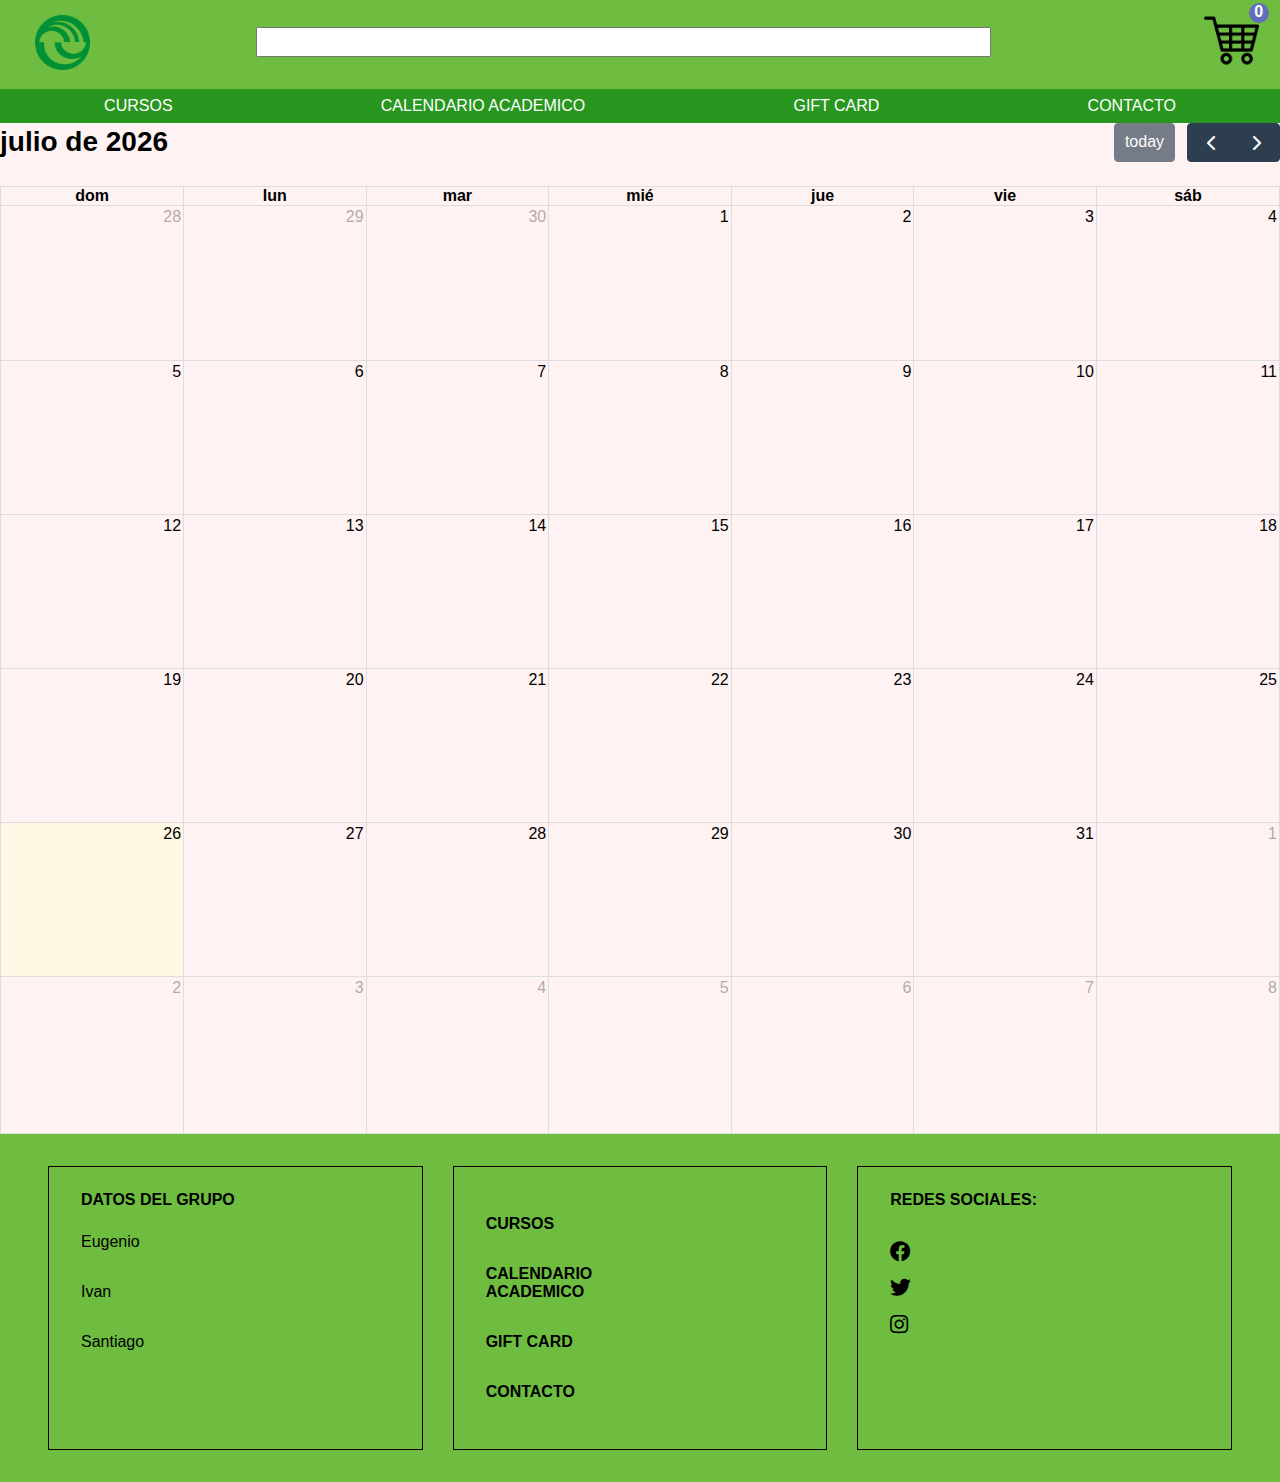
<file: calendario.html>
<!DOCTYPE html>
<html lang="es">
<head>
    <meta charset="UTF-8">
    <meta http-equiv="X-UA-Compatible" content="IE=edge">
    <meta name="viewport" content="width=device-width, initial-scale=1.0">
    <script src="js/jquery-3.5.1.min.js"></script>
    <script src="js/menuResponsive.js"></script>
    <link href='fullcalendar/core/main.css' rel='stylesheet' />
    <link href='fullcalendar/daygrid/main.css' rel='stylesheet' />
    <script src='fullcalendar/core/main.js'></script>
    <script src='fullcalendar/daygrid/main.js'></script>
    <script src="js/calendario.js"></script>
    <link rel="stylesheet" href="css/estilos.css">
    <link rel="stylesheet" href="https://cdnjs.cloudflare.com/ajax/libs/font-awesome/5.15.3/css/all.min.css">
    <link rel="stylesheet" href="css/slick-theme.css">
    <link rel="stylesheet" href="css/slick.css">
    <script src="js/contador_carrito.js"></script>
    <title>Calendario</title>
</head>
<body>
    <header>
        <div class="header">
            <a href="index.html"><img src="img/logo2.png" alt="logo"id="logo"></a>
            <div class="barra_busqueda">
                <form action="#" method="post" target="_self" id="listam">
                    <datalist id="lista_info_header">
                    <option value="Curso">
                    <option value="Calendario Académico">
                    <option value="Gift Card">
                    <option value="Inscripcion a curso">
                    <option value="Contacto">
                    </datalist>
                    <input type="text" list="lista_info_header" >
                    
                </form> 
            </div>
            <a><img src="img/carrito2.png" alt="carrito" id="carrito_header"></a>
            <span id="cantidadCarrito">0</span>
        </div>
    </header>
    <a class="desplegable">MENU</a>
    <nav class="nav_paginas">
        <ul>
            <li>
                <a href="curso.html">CURSOS</a> 
            </li>
            <li>
                <a href="calendario.html">CALENDARIO ACADEMICO</a> 
            </li>
            <li> 
                <a href="giftcard.html">GIFT CARD</a> 
            </li>
            <li>
                <a href="contacto.html">CONTACTO</a> 
            </li>

        </ul>
    </nav>

    <main>
        <section class="section_calendario">
            <article id="calendario"></article>
        </section>
    </main>
    
    <footer>
        <div class="datos_grupo cajas_footer">
            <h5>DATOS DEL GRUPO</h5>
            <p class="integrantes">Eugenio</p>
            <p class="integrantes">Ivan</p>
            <p class="integrantes">Santiago</p>
        </div>

        <div class="menu_footer cajas_footer">
            <nav class="nav_footer">
                <ul>
                    <li>
                        <a href="curso.html">CURSOS</a> 
                    </li>
                    <li>
                        <a href="#">CALENDARIO ACADEMICO</a> 
                    </li>
                    <li>
                        <a href="giftcard.html">GIFT CARD</a> 
                    </li>
                    <li>
                        <a href="contacto.html">CONTACTO</a> 
                    </li>
                </ul>
            </nav>
        </div>

        <div class="redes_footer cajas_footer">
            <h5>REDES SOCIALES: </h5>
            <div class="iconos_redes">
                <a href="https://www.facebook.com/"><i class="fab fa-facebook"></i></a>
                <a href="https://www.twitter.com/"><i class="fab fa-twitter"></i></a>
                <a href="https://www.instagram.com/"><i class="fab fa-instagram"></i></a>
            </div>
        </div>
    </footer> 
</body>
</html>
</file>
<file: fullcalendar/core/main.css>
@charset "UTF-8";
.fc {
  direction: ltr;
  text-align: left;
}

.fc-rtl {
  text-align: right;
}

body .fc {
  /* extra precedence to overcome jqui */
  font-size: 1em;
}

/* Colors
--------------------------------------------------------------------------------------------------*/
.fc-highlight {
  /* when user is selecting cells */
  background: #bce8f1;
  opacity: 0.3;
}

.fc-bgevent {
  /* default look for background events */
  background: #8fdf82;
  opacity: 0.3;
}

.fc-nonbusiness {
  /* default look for non-business-hours areas */
  /* will inherit .fc-bgevent's styles */
  background: #d7d7d7;
}

/* Popover
--------------------------------------------------------------------------------------------------*/
.fc-popover {
  position: absolute;
  box-shadow: 0 2px 6px rgba(0, 0, 0, 0.15);
}

.fc-popover .fc-header {
  /* TODO: be more consistent with fc-head/fc-body */
  display: flex;
  flex-direction: row;
  justify-content: space-between;
  align-items: center;
  padding: 2px 4px;
}

.fc-rtl .fc-popover .fc-header {
  flex-direction: row-reverse;
}

.fc-popover .fc-header .fc-title {
  margin: 0 2px;
}

.fc-popover .fc-header .fc-close {
  cursor: pointer;
  opacity: 0.65;
  font-size: 1.1em;
}

/* Misc Reusable Components
--------------------------------------------------------------------------------------------------*/
.fc-divider {
  border-style: solid;
  border-width: 1px;
}

hr.fc-divider {
  height: 0;
  margin: 0;
  padding: 0 0 2px;
  /* height is unreliable across browsers, so use padding */
  border-width: 1px 0;
}

.fc-bg,
.fc-bgevent-skeleton,
.fc-highlight-skeleton,
.fc-mirror-skeleton {
  /* these element should always cling to top-left/right corners */
  position: absolute;
  top: 0;
  left: 0;
  right: 0;
}

.fc-bg {
  bottom: 0;
  /* strech bg to bottom edge */
}

.fc-bg table {
  height: 100%;
  /* strech bg to bottom edge */
}

/* Tables
--------------------------------------------------------------------------------------------------*/
.fc table {
  width: 100%;
  box-sizing: border-box;
  /* fix scrollbar issue in firefox */
  table-layout: fixed;
  border-collapse: collapse;
  border-spacing: 0;
  font-size: 1em;
  /* normalize cross-browser */
}

.fc th {
  text-align: center;
}

.fc th,
.fc td {
  border-style: solid;
  border-width: 1px;
  padding: 0;
  vertical-align: top;
}

.fc td.fc-today {
  border-style: double;
  /* overcome neighboring borders */
}

/* Internal Nav Links
--------------------------------------------------------------------------------------------------*/
a[data-goto] {
  cursor: pointer;
}

a[data-goto]:hover {
  text-decoration: underline;
}

/* Fake Table Rows
--------------------------------------------------------------------------------------------------*/
.fc .fc-row {
  /* extra precedence to overcome themes forcing a 1px border */
  /* no visible border by default. but make available if need be (scrollbar width compensation) */
  border-style: solid;
  border-width: 0;
}

.fc-row table {
  /* don't put left/right border on anything within a fake row.
     the outer tbody will worry about this */
  border-left: 0 hidden transparent;
  border-right: 0 hidden transparent;
  /* no bottom borders on rows */
  border-bottom: 0 hidden transparent;
}

.fc-row:first-child table {
  border-top: 0 hidden transparent;
  /* no top border on first row */
}

/* Day Row (used within the header and the DayGrid)
--------------------------------------------------------------------------------------------------*/
.fc-row {
  position: relative;
}

.fc-row .fc-bg {
  z-index: 1;
}

/* highlighting cells & background event skeleton */
.fc-row .fc-bgevent-skeleton,
.fc-row .fc-highlight-skeleton {
  bottom: 0;
  /* stretch skeleton to bottom of row */
}

.fc-row .fc-bgevent-skeleton table,
.fc-row .fc-highlight-skeleton table {
  height: 100%;
  /* stretch skeleton to bottom of row */
}

.fc-row .fc-highlight-skeleton td,
.fc-row .fc-bgevent-skeleton td {
  border-color: transparent;
}

.fc-row .fc-bgevent-skeleton {
  z-index: 2;
}

.fc-row .fc-highlight-skeleton {
  z-index: 3;
}

/*
row content (which contains day/week numbers and events) as well as "mirror" (which contains
temporary rendered events).
*/
.fc-row .fc-content-skeleton {
  position: relative;
  z-index: 4;
  padding-bottom: 2px;
  /* matches the space above the events */
}

.fc-row .fc-mirror-skeleton {
  z-index: 5;
}

.fc .fc-row .fc-content-skeleton table,
.fc .fc-row .fc-content-skeleton td,
.fc .fc-row .fc-mirror-skeleton td {
  /* see-through to the background below */
  /* extra precedence to prevent theme-provided backgrounds */
  background: none;
  /* in case <td>s are globally styled */
  border-color: transparent;
}

.fc-row .fc-content-skeleton td,
.fc-row .fc-mirror-skeleton td {
  /* don't put a border between events and/or the day number */
  border-bottom: 0;
}

.fc-row .fc-content-skeleton tbody td,
.fc-row .fc-mirror-skeleton tbody td {
  /* don't put a border between event cells */
  border-top: 0;
}

/* Scrolling Container
--------------------------------------------------------------------------------------------------*/
.fc-scroller {
  -webkit-overflow-scrolling: touch;
}

/* TODO: move to timegrid/daygrid */
.fc-scroller > .fc-day-grid,
.fc-scroller > .fc-time-grid {
  position: relative;
  /* re-scope all positions */
  width: 100%;
  /* hack to force re-sizing this inner element when scrollbars appear/disappear */
}

/* Global Event Styles
--------------------------------------------------------------------------------------------------*/
.fc-event {
  position: relative;
  /* for resize handle and other inner positioning */
  display: block;
  /* make the <a> tag block */
  font-size: 0.85em;
  line-height: 1.4;
  border-radius: 3px;
  border: 1px solid #3788d8;
}

.fc-event,
.fc-event-dot {
  background-color: #3788d8;
  /* default BACKGROUND color */
}

.fc-event,
.fc-event:hover {
  color: #fff;
  /* default TEXT color */
  text-decoration: none;
  /* if <a> has an href */
}

.fc-event[href],
.fc-event.fc-draggable {
  cursor: pointer;
  /* give events with links and draggable events a hand mouse pointer */
}

.fc-not-allowed,
.fc-not-allowed .fc-event {
  /* to override an event's custom cursor */
  cursor: not-allowed;
}

.fc-event .fc-content {
  position: relative;
  z-index: 2;
}

/* resizer (cursor AND touch devices) */
.fc-event .fc-resizer {
  position: absolute;
  z-index: 4;
}

/* resizer (touch devices) */
.fc-event .fc-resizer {
  display: none;
}

.fc-event.fc-allow-mouse-resize .fc-resizer,
.fc-event.fc-selected .fc-resizer {
  /* only show when hovering or selected (with touch) */
  display: block;
}

/* hit area */
.fc-event.fc-selected .fc-resizer:before {
  /* 40x40 touch area */
  content: "";
  position: absolute;
  z-index: 9999;
  /* user of this util can scope within a lower z-index */
  top: 50%;
  left: 50%;
  width: 40px;
  height: 40px;
  margin-left: -20px;
  margin-top: -20px;
}

/* Event Selection (only for touch devices)
--------------------------------------------------------------------------------------------------*/
.fc-event.fc-selected {
  z-index: 9999 !important;
  /* overcomes inline z-index */
  box-shadow: 0 2px 5px rgba(0, 0, 0, 0.2);
}

.fc-event.fc-selected:after {
  content: "";
  position: absolute;
  z-index: 1;
  /* same z-index as fc-bg, behind text */
  /* overcome the borders */
  top: -1px;
  right: -1px;
  bottom: -1px;
  left: -1px;
  /* darkening effect */
  background: #000;
  opacity: 0.25;
}

/* Event Dragging
--------------------------------------------------------------------------------------------------*/
.fc-event.fc-dragging.fc-selected {
  box-shadow: 0 2px 7px rgba(0, 0, 0, 0.3);
}

.fc-event.fc-dragging:not(.fc-selected) {
  opacity: 0.75;
}

/* Horizontal Events
--------------------------------------------------------------------------------------------------*/
/* bigger touch area when selected */
.fc-h-event.fc-selected:before {
  content: "";
  position: absolute;
  z-index: 3;
  /* below resizers */
  top: -10px;
  bottom: -10px;
  left: 0;
  right: 0;
}

/* events that are continuing to/from another week. kill rounded corners and butt up against edge */
.fc-ltr .fc-h-event.fc-not-start,
.fc-rtl .fc-h-event.fc-not-end {
  margin-left: 0;
  border-left-width: 0;
  padding-left: 1px;
  /* replace the border with padding */
  border-top-left-radius: 0;
  border-bottom-left-radius: 0;
}

.fc-ltr .fc-h-event.fc-not-end,
.fc-rtl .fc-h-event.fc-not-start {
  margin-right: 0;
  border-right-width: 0;
  padding-right: 1px;
  /* replace the border with padding */
  border-top-right-radius: 0;
  border-bottom-right-radius: 0;
}

/* resizer (cursor AND touch devices) */
/* left resizer  */
.fc-ltr .fc-h-event .fc-start-resizer,
.fc-rtl .fc-h-event .fc-end-resizer {
  cursor: w-resize;
  left: -1px;
  /* overcome border */
}

/* right resizer */
.fc-ltr .fc-h-event .fc-end-resizer,
.fc-rtl .fc-h-event .fc-start-resizer {
  cursor: e-resize;
  right: -1px;
  /* overcome border */
}

/* resizer (mouse devices) */
.fc-h-event.fc-allow-mouse-resize .fc-resizer {
  width: 7px;
  top: -1px;
  /* overcome top border */
  bottom: -1px;
  /* overcome bottom border */
}

/* resizer (touch devices) */
.fc-h-event.fc-selected .fc-resizer {
  /* 8x8 little dot */
  border-radius: 4px;
  border-width: 1px;
  width: 6px;
  height: 6px;
  border-style: solid;
  border-color: inherit;
  background: #fff;
  /* vertically center */
  top: 50%;
  margin-top: -4px;
}

/* left resizer  */
.fc-ltr .fc-h-event.fc-selected .fc-start-resizer,
.fc-rtl .fc-h-event.fc-selected .fc-end-resizer {
  margin-left: -4px;
  /* centers the 8x8 dot on the left edge */
}

/* right resizer */
.fc-ltr .fc-h-event.fc-selected .fc-end-resizer,
.fc-rtl .fc-h-event.fc-selected .fc-start-resizer {
  margin-right: -4px;
  /* centers the 8x8 dot on the right edge */
}

/* DayGrid events
----------------------------------------------------------------------------------------------------
We use the full "fc-day-grid-event" class instead of using descendants because the event won't
be a descendant of the grid when it is being dragged.
*/
.fc-day-grid-event {
  margin: 1px 2px 0;
  /* spacing between events and edges */
  padding: 0 1px;
}

tr:first-child > td > .fc-day-grid-event {
  margin-top: 2px;
  /* a little bit more space before the first event */
}

.fc-mirror-skeleton tr:first-child > td > .fc-day-grid-event {
  margin-top: 0;
  /* except for mirror skeleton */
}

.fc-day-grid-event .fc-content {
  /* force events to be one-line tall */
  white-space: nowrap;
  overflow: hidden;
}

.fc-day-grid-event .fc-time {
  font-weight: bold;
}

/* resizer (cursor devices) */
/* left resizer  */
.fc-ltr .fc-day-grid-event.fc-allow-mouse-resize .fc-start-resizer,
.fc-rtl .fc-day-grid-event.fc-allow-mouse-resize .fc-end-resizer {
  margin-left: -2px;
  /* to the day cell's edge */
}

/* right resizer */
.fc-ltr .fc-day-grid-event.fc-allow-mouse-resize .fc-end-resizer,
.fc-rtl .fc-day-grid-event.fc-allow-mouse-resize .fc-start-resizer {
  margin-right: -2px;
  /* to the day cell's edge */
}

/* Event Limiting
--------------------------------------------------------------------------------------------------*/
/* "more" link that represents hidden events */
a.fc-more {
  margin: 1px 3px;
  font-size: 0.85em;
  cursor: pointer;
  text-decoration: none;
}

a.fc-more:hover {
  text-decoration: underline;
}

.fc-limited {
  /* rows and cells that are hidden because of a "more" link */
  display: none;
}

/* popover that appears when "more" link is clicked */
.fc-day-grid .fc-row {
  z-index: 1;
  /* make the "more" popover one higher than this */
}

.fc-more-popover {
  z-index: 2;
  width: 220px;
}

.fc-more-popover .fc-event-container {
  padding: 10px;
}

/* Now Indicator
--------------------------------------------------------------------------------------------------*/
.fc-now-indicator {
  position: absolute;
  border: 0 solid red;
}

/* Utilities
--------------------------------------------------------------------------------------------------*/
.fc-unselectable {
  -webkit-user-select: none;
  -khtml-user-select: none;
  -moz-user-select: none;
  -ms-user-select: none;
  user-select: none;
  -webkit-touch-callout: none;
  -webkit-tap-highlight-color: rgba(0, 0, 0, 0);
}

/*
TODO: more distinction between this file and common.css
*/
/* Colors
--------------------------------------------------------------------------------------------------*/
.fc-unthemed th,
.fc-unthemed td,
.fc-unthemed thead,
.fc-unthemed tbody,
.fc-unthemed .fc-divider,
.fc-unthemed .fc-row,
.fc-unthemed .fc-content,
.fc-unthemed .fc-popover,
.fc-unthemed .fc-list-view,
.fc-unthemed .fc-list-heading td {
  border-color: #ddd;
}

.fc-unthemed .fc-popover {
  background-color: #fff;
}

.fc-unthemed .fc-divider,
.fc-unthemed .fc-popover .fc-header,
.fc-unthemed .fc-list-heading td {
  background: #eee;
}

.fc-unthemed td.fc-today {
  background: #fcf8e3;
}

.fc-unthemed .fc-disabled-day {
  background: #d7d7d7;
  opacity: 0.3;
}

/* Icons
--------------------------------------------------------------------------------------------------
from https://feathericons.com/ and built with IcoMoon
*/
@font-face {
  font-family: "fcicons";
  src: url("[data-uri]") format("truetype");
  font-weight: normal;
  font-style: normal;
}
.fc-icon {
  /* use !important to prevent issues with browser extensions that change fonts */
  font-family: "fcicons" !important;
  speak: none;
  font-style: normal;
  font-weight: normal;
  font-variant: normal;
  text-transform: none;
  line-height: 1;
  /* Better Font Rendering =========== */
  -webkit-font-smoothing: antialiased;
  -moz-osx-font-smoothing: grayscale;
}

.fc-icon-chevron-left:before {
  content: "";
}

.fc-icon-chevron-right:before {
  content: "";
}

.fc-icon-chevrons-left:before {
  content: "";
}

.fc-icon-chevrons-right:before {
  content: "";
}

.fc-icon-minus-square:before {
  content: "";
}

.fc-icon-plus-square:before {
  content: "";
}

.fc-icon-x:before {
  content: "";
}

.fc-icon {
  display: inline-block;
  width: 1em;
  height: 1em;
  text-align: center;
}

/* Buttons
--------------------------------------------------------------------------------------------------
Lots taken from Flatly (MIT): https://bootswatch.com/4/flatly/bootstrap.css
*/
/* reset */
.fc-button {
  border-radius: 0;
  overflow: visible;
  text-transform: none;
  margin: 0;
  font-family: inherit;
  font-size: inherit;
  line-height: inherit;
}

.fc-button:focus {
  outline: 1px dotted;
  outline: 5px auto -webkit-focus-ring-color;
}

.fc-button {
  -webkit-appearance: button;
}

.fc-button:not(:disabled) {
  cursor: pointer;
}

.fc-button::-moz-focus-inner {
  padding: 0;
  border-style: none;
}

/* theme */
.fc-button {
  display: inline-block;
  font-weight: 400;
  color: #212529;
  text-align: center;
  vertical-align: middle;
  -webkit-user-select: none;
  -moz-user-select: none;
  -ms-user-select: none;
  user-select: none;
  background-color: transparent;
  border: 1px solid transparent;
  padding: 0.4em 0.65em;
  font-size: 1em;
  line-height: 1.5;
  border-radius: 0.25em;
}

.fc-button:hover {
  color: #212529;
  text-decoration: none;
}

.fc-button:focus {
  outline: 0;
  -webkit-box-shadow: 0 0 0 0.2rem rgba(44, 62, 80, 0.25);
  box-shadow: 0 0 0 0.2rem rgba(44, 62, 80, 0.25);
}

.fc-button:disabled {
  opacity: 0.65;
}

/* "primary" coloring */
.fc-button-primary {
  color: #fff;
  background-color: #2C3E50;
  border-color: #2C3E50;
}

.fc-button-primary:hover {
  color: #fff;
  background-color: #1e2b37;
  border-color: #1a252f;
}

.fc-button-primary:focus {
  -webkit-box-shadow: 0 0 0 0.2rem rgba(76, 91, 106, 0.5);
  box-shadow: 0 0 0 0.2rem rgba(76, 91, 106, 0.5);
}

.fc-button-primary:disabled {
  color: #fff;
  background-color: #2C3E50;
  border-color: #2C3E50;
}

.fc-button-primary:not(:disabled):active,
.fc-button-primary:not(:disabled).fc-button-active {
  color: #fff;
  background-color: #1a252f;
  border-color: #151e27;
}

.fc-button-primary:not(:disabled):active:focus,
.fc-button-primary:not(:disabled).fc-button-active:focus {
  -webkit-box-shadow: 0 0 0 0.2rem rgba(76, 91, 106, 0.5);
  box-shadow: 0 0 0 0.2rem rgba(76, 91, 106, 0.5);
}

/* icons within buttons */
.fc-button .fc-icon {
  vertical-align: middle;
  font-size: 1.5em;
}

/* Buttons Groups
--------------------------------------------------------------------------------------------------*/
.fc-button-group {
  position: relative;
  display: -webkit-inline-box;
  display: -ms-inline-flexbox;
  display: inline-flex;
  vertical-align: middle;
}

.fc-button-group > .fc-button {
  position: relative;
  -webkit-box-flex: 1;
  -ms-flex: 1 1 auto;
  flex: 1 1 auto;
}

.fc-button-group > .fc-button:hover {
  z-index: 1;
}

.fc-button-group > .fc-button:focus,
.fc-button-group > .fc-button:active,
.fc-button-group > .fc-button.fc-button-active {
  z-index: 1;
}

.fc-button-group > .fc-button:not(:first-child) {
  margin-left: -1px;
}

.fc-button-group > .fc-button:not(:last-child) {
  border-top-right-radius: 0;
  border-bottom-right-radius: 0;
}

.fc-button-group > .fc-button:not(:first-child) {
  border-top-left-radius: 0;
  border-bottom-left-radius: 0;
}

/* Popover
--------------------------------------------------------------------------------------------------*/
.fc-unthemed .fc-popover {
  border-width: 1px;
  border-style: solid;
}

/* List View
--------------------------------------------------------------------------------------------------*/
.fc-unthemed .fc-list-item:hover td {
  background-color: #f5f5f5;
}

/* Toolbar
--------------------------------------------------------------------------------------------------*/
.fc-toolbar {
  display: flex;
  justify-content: space-between;
  align-items: center;
}

.fc-toolbar.fc-header-toolbar {
  margin-bottom: 1.5em;
}

.fc-toolbar.fc-footer-toolbar {
  margin-top: 1.5em;
}

/* inner content */
.fc-toolbar > * > :not(:first-child) {
  margin-left: 0.75em;
}

.fc-toolbar h2 {
  font-size: 1.75em;
  margin: 0;
}

/* View Structure
--------------------------------------------------------------------------------------------------*/
.fc-view-container {
  position: relative;
}

/* undo twitter bootstrap's box-sizing rules. normalizes positioning techniques */
/* don't do this for the toolbar because we'll want bootstrap to style those buttons as some pt */
.fc-view-container *,
.fc-view-container *:before,
.fc-view-container *:after {
  -webkit-box-sizing: content-box;
  -moz-box-sizing: content-box;
  box-sizing: content-box;
}

.fc-view,
.fc-view > table {
  /* so dragged elements can be above the view's main element */
  position: relative;
  z-index: 1;
}

@media print {
  .fc {
    max-width: 100% !important;
  }

  /* Global Event Restyling
  --------------------------------------------------------------------------------------------------*/
  .fc-event {
    background: #fff !important;
    color: #000 !important;
    page-break-inside: avoid;
  }

  .fc-event .fc-resizer {
    display: none;
  }

  /* Table & Day-Row Restyling
  --------------------------------------------------------------------------------------------------*/
  .fc th,
.fc td,
.fc hr,
.fc thead,
.fc tbody,
.fc-row {
    border-color: #ccc !important;
    background: #fff !important;
  }

  /* kill the overlaid, absolutely-positioned components */
  /* common... */
  .fc-bg,
.fc-bgevent-skeleton,
.fc-highlight-skeleton,
.fc-mirror-skeleton,
.fc-bgevent-container,
.fc-business-container,
.fc-highlight-container,
.fc-mirror-container {
    display: none;
  }

  /* don't force a min-height on rows (for DayGrid) */
  .fc tbody .fc-row {
    height: auto !important;
    /* undo height that JS set in distributeHeight */
    min-height: 0 !important;
    /* undo the min-height from each view's specific stylesheet */
  }

  .fc tbody .fc-row .fc-content-skeleton {
    position: static;
    /* undo .fc-rigid */
    padding-bottom: 0 !important;
    /* use a more border-friendly method for this... */
  }

  .fc tbody .fc-row .fc-content-skeleton tbody tr:last-child td {
    /* only works in newer browsers */
    padding-bottom: 1em;
    /* ...gives space within the skeleton. also ensures min height in a way */
  }

  .fc tbody .fc-row .fc-content-skeleton table {
    /* provides a min-height for the row, but only effective for IE, which exaggerates this value,
       making it look more like 3em. for other browers, it will already be this tall */
    height: 1em;
  }

  /* Undo month-view event limiting. Display all events and hide the "more" links
  --------------------------------------------------------------------------------------------------*/
  .fc-more-cell,
.fc-more {
    display: none !important;
  }

  .fc tr.fc-limited {
    display: table-row !important;
  }

  .fc td.fc-limited {
    display: table-cell !important;
  }

  .fc-popover {
    display: none;
    /* never display the "more.." popover in print mode */
  }

  /* TimeGrid Restyling
  --------------------------------------------------------------------------------------------------*/
  /* undo the min-height 100% trick used to fill the container's height */
  .fc-time-grid {
    min-height: 0 !important;
  }

  /* don't display the side axis at all ("all-day" and time cells) */
  .fc-timeGrid-view .fc-axis {
    display: none;
  }

  /* don't display the horizontal lines */
  .fc-slats,
.fc-time-grid hr {
    /* this hr is used when height is underused and needs to be filled */
    display: none !important;
    /* important overrides inline declaration */
  }

  /* let the container that holds the events be naturally positioned and create real height */
  .fc-time-grid .fc-content-skeleton {
    position: static;
  }

  /* in case there are no events, we still want some height */
  .fc-time-grid .fc-content-skeleton table {
    height: 4em;
  }

  /* kill the horizontal spacing made by the event container. event margins will be done below */
  .fc-time-grid .fc-event-container {
    margin: 0 !important;
  }

  /* TimeGrid *Event* Restyling
  --------------------------------------------------------------------------------------------------*/
  /* naturally position events, vertically stacking them */
  .fc-time-grid .fc-event {
    position: static !important;
    margin: 3px 2px !important;
  }

  /* for events that continue to a future day, give the bottom border back */
  .fc-time-grid .fc-event.fc-not-end {
    border-bottom-width: 1px !important;
  }

  /* indicate the event continues via "..." text */
  .fc-time-grid .fc-event.fc-not-end:after {
    content: "...";
  }

  /* for events that are continuations from previous days, give the top border back */
  .fc-time-grid .fc-event.fc-not-start {
    border-top-width: 1px !important;
  }

  /* indicate the event is a continuation via "..." text */
  .fc-time-grid .fc-event.fc-not-start:before {
    content: "...";
  }

  /* time */
  /* undo a previous declaration and let the time text span to a second line */
  .fc-time-grid .fc-event .fc-time {
    white-space: normal !important;
  }

  /* hide the the time that is normally displayed... */
  .fc-time-grid .fc-event .fc-time span {
    display: none;
  }

  /* ...replace it with a more verbose version (includes AM/PM) stored in an html attribute */
  .fc-time-grid .fc-event .fc-time:after {
    content: attr(data-full);
  }

  /* Vertical Scroller & Containers
  --------------------------------------------------------------------------------------------------*/
  /* kill the scrollbars and allow natural height */
  .fc-scroller,
.fc-day-grid-container,
.fc-time-grid-container {
    /* */
    overflow: visible !important;
    height: auto !important;
  }

  /* kill the horizontal border/padding used to compensate for scrollbars */
  .fc-row {
    border: 0 !important;
    margin: 0 !important;
  }

  /* Button Controls
  --------------------------------------------------------------------------------------------------*/
  .fc-button-group,
.fc button {
    display: none;
    /* don't display any button-related controls */
  }
}
</file>
<file: fullcalendar/daygrid/main.css>
/* DayGridView
--------------------------------------------------------------------------------------------------*/
/* day row structure */
.fc-dayGridWeek-view .fc-content-skeleton,
.fc-dayGridDay-view .fc-content-skeleton {
  /* there may be week numbers in these views, so no padding-top */
  padding-bottom: 1em;
  /* ensure a space at bottom of cell for user selecting/clicking */
}

.fc-dayGrid-view .fc-body .fc-row {
  min-height: 4em;
  /* ensure that all rows are at least this tall */
}

/* a "rigid" row will take up a constant amount of height because content-skeleton is absolute */
.fc-row.fc-rigid {
  overflow: hidden;
}

.fc-row.fc-rigid .fc-content-skeleton {
  position: absolute;
  top: 0;
  left: 0;
  right: 0;
}

/* week and day number styling */
.fc-day-top.fc-other-month {
  opacity: 0.3;
}

.fc-dayGrid-view .fc-week-number,
.fc-dayGrid-view .fc-day-number {
  padding: 2px;
}

.fc-dayGrid-view th.fc-week-number,
.fc-dayGrid-view th.fc-day-number {
  padding: 0 2px;
  /* column headers can't have as much v space */
}

.fc-ltr .fc-dayGrid-view .fc-day-top .fc-day-number {
  float: right;
}

.fc-rtl .fc-dayGrid-view .fc-day-top .fc-day-number {
  float: left;
}

.fc-ltr .fc-dayGrid-view .fc-day-top .fc-week-number {
  float: left;
  border-radius: 0 0 3px 0;
}

.fc-rtl .fc-dayGrid-view .fc-day-top .fc-week-number {
  float: right;
  border-radius: 0 0 0 3px;
}

.fc-dayGrid-view .fc-day-top .fc-week-number {
  min-width: 1.5em;
  text-align: center;
  background-color: #f2f2f2;
  color: #808080;
}

/* when week/day number have own column */
.fc-dayGrid-view td.fc-week-number {
  text-align: center;
}

.fc-dayGrid-view td.fc-week-number > * {
  /* work around the way we do column resizing and ensure a minimum width */
  display: inline-block;
  min-width: 1.25em;
}
</file>
<file: css/estilos.css>
*{
    margin: 0;
    padding: 0;
    box-sizing: border-box;
    font-family: Arial, Helvetica, sans-serif;

    
}
h1{
    font-size: 1.6em;
}
h2{
    font-size: 1.4em;
}
p{
    font-size: 1em;
}
a{
    font-size: 1;
}

/* Inicio de CSS HEADER */
@media screen and (min-width:53em){

    .carrousell{
        background-color: rgb(110, 189, 65);
    }
    .header{
        background-color: rgb(110, 189, 65);
        padding: 10px 30px;
        display: flex;
        justify-content:space-between;
        align-items:center;
        
    }
    .barra_busqueda{
        position: absolute;
        top: 3%;
        left: 20%;
        width: 41%
    }

    .barra_busqueda input{
        height: 30px;
        width: 140%;
    }

    #lupa_busc{
        width: 35px;
        height: 30px;
        text-align: center;
    }

    .lupa_puntero {
    position: absolute;
    top: 0%;
    left: 140%;
    border-top-right-radius: 5px;
    border-bottom-right-radius: 5px;
    transition:0.3s;
    }

    .lupa_puntero:hover{
        background-color: #217819;
        color: #217819;
    }

    .carrito_header{
        padding: 10px;
        transition: 0.3s;
    }

    .carrito_header:hover{
        background-color: #5a9c35;    
    }

    .nav_paginas{
        background-color: rgb(41, 151, 31);
        text-align: center;
        padding-top: 8px;
        padding-bottom: 8px;
    }

    .nav_paginas ul{
        display:flex;
        justify-content: space-around;
        list-style: none;
        width: calc;
    }

    .nav_paginas a{
        text-decoration: none;
        padding: 8px 50px;
        color: #fff;
        transition: 0.3s;
    }

    .nav_paginas a:hover{
        background-color: #217819;
    }
    img#carrito_header{
        width: 3.4375em;
        display: inline-block;
        margin: 0.3em;
        position:absolute;
        top:0.5em;
        right: 1em;
    }
    img#logo {
        width: 3.4375em;
        display: inline-block;
        margin: 0.3em;
    }
    
    a.desplegable {
        display: none;
    }
     #cantidadCarrito{
        position:absolute; 
        top: 0.2em;
        right: 0.7em;
        background-color: #616ebb;
        color: white;
        border-radius: 50%;
        width: 20px;
        height: 20px;
        display: inline-block;
        text-align: center;
        font-weight: bold;
    }
} 
/* FIN CSS HEADER */




/* RESPONSIVE HEADER INICIO */


@media screen and (max-width:53em){
    .carrousell{
        background-color: rgb(110, 189, 65);
    }
    /* .pasos{
        display: none;
    } */
    #cantidadCarrito{
        position:absolute;
        top: 0;
        right: 0.5em;
        background-color: #616ebb;
        color: white;
        border-radius: 50%;
        width: 1.1em;
        height: 1.1em;
        display: inline-block;
        text-align: center;
        font-weight: bold;
    }
    header{
        background-color: rgb(110, 189, 65);
        margin-bottom: 0px;
    }
    a.desplegable{
        display: block;
        height: 55px;
        background-color: #06a8de;
        cursor: pointer;
        text-align: center;
        font-size: 2em;
        padding: 1.8%;
        margin-bottom: 0;
/*         margin-left: 2.5%;
        margin-right: 2.5%; */
        margin-top: 0px;
    }
    a.desplegable:hover{
        background-color:rgb(74, 133, 97);
    }
   
    img#carrito_header{
        width: 2.4375em;
        display: inline-block;
        margin: 0.3em;
        /* position:fixed; */
        position: absolute;
        top: 0.3em;
        right: 0.6em;
    }
    img#logo {
        width: 3.4375em;
        display: inline-block;
        margin: 0.3em;
    }
    
    input#lupa_busc {
        width: 2em;
    }
    .barra_busqueda{
        position: absolute;
        top: 2.5%;
        left: 25%;
        width: 60%;
        
    }
    #listam{
        display: inline-flex;
        width: 120%;
        top: 4%;
    }
    .barra_busqueda input[type="text"] {
        width: 70%;
    
    }
    .nav_paginas{
        text-align: center;
        background-color: #5a9c35;
        margin-left: 2.5%;
        margin-right: 2.5%;
        margin-top: 0px;
        display: none;
        
    }
    .nav_paginas li{
        list-style: none;
        padding: 0.2em;
        border: rgba(0, 0, 0, 0.103) solid 1px ;
    }
    .nav_paginas a{
        text-decoration: none;
    }
    
}

/* RESPONSIVE HEADER FIN*/



/* CARROUSELL */

.img-resp{
    width: 60em;
    height: 26em;
} 

/* CARROUSELL */
main {
    background-color: #fff2f2;
}

.main_content{
    width: 85%;
    margin: auto;
}


/* pasos */
@media screen and (min-width:53em){
    .pasos{
        padding: 1rem 0;
        background: rgb(255,242,242);
        background: linear-gradient(0deg, rgba(255,242,242,1) 66%, rgba(212,250,209,1) 100%);
    }

    .wrapper{
        display: flex;
        justify-content: space-around;
    }

    .texto_pasos{
        width: calc(33% - 1rem);
        text-align: center;
        padding: 1rem;
    }

    .texto_pasos p{
        font-style: oblique;
        font-weight: bold;
        padding: 1rem 0;
        background: rgb(193,193,193);
    background: radial-gradient(circle, rgba(193,193,193,1) 9%, rgba(255,242,242,0) 100%);
    }

    /* #texto_pasos img{
        width: 30px;
    } */

    img.img_pasos {
        width: 90%;
    }
}


/* pasos fin */
/* pasos responsive */

    @media screen and (max-width:53em){
        .pasos{
        padding: 1rem 0;
        background: rgb(255,242,242);
        background: linear-gradient(0deg, rgba(255,242,242,1) 66%, rgba(212,250,209,1) 100%);
    }

    /* .wrapper{
        display: flex;
        justify-content: space-around;
    } */

    .texto_pasos{
        /* width: calc(33% - 1rem); */
        text-align: center;
        padding: 1rem;
    }

    .texto_pasos p{
        font-style: oblique;
        font-weight: bold;
        padding: 1rem 0;
        background: rgb(193,193,193);
    background: radial-gradient(circle, rgba(193,193,193,1) 9%, rgba(255,242,242,0) 100%);
    }

    /* #texto_pasos img{
        width: 30px;
    } */

    img.img_pasos {
        width: 90%;
    }
    }
/* pasos responsive fin */


/* incio cursos destacados */


@media screen and (min-width:53em){
    .section_cursos{
        padding-bottom: 5rem;
        padding-top: 2rem;
    }

    .section_cursos h2{
        margin: auto;
        text-align: center;
        padding: 2rem 0rem;
    }

    .cajas_cursos{
        display: grid;
        grid-template-columns: repeat(3, 1fr);
        grid-gap: 40px;
    }

    .curso{
        border-radius: 0.2em;
        padding: 2rem;
        background-color: rgb(221, 221, 221);
    }

    .curso img{
        max-width: 100%;
        margin: auto;
    }

    .nombre_horas_curso {
        display: flex;
        flex-wrap: wrap;
        justify-content: space-between;
        margin-top: 0.7rem;
        margin-bottom: 0.5rem;
    }

    .nombre_horas_curso h5{
        width: 60%;
        font-size: 1.2rem;
    }

    .nombre_horas_curso p{
        font-weight: bold;
        font-size: 2rem;
    }

    .nombre_horas_curso span{
        font-size: 1rem;
    }

    .detalle_btn{
        display: flex;
        flex-wrap: wrap;
        justify-content: space-between;
    }

    .detalle_btn a{
        text-decoration: none;
    }

    .text_verdetalle span{
        color:black;
        transition: 1s;
    }

    .text_verdetalle span:hover{
        text-decoration: underline;
    }

    .btn_comprar span{
        padding: 0.4em;
        border-radius: 0.5em;
        background-color: #b3b3b3;
        color: rgb(0, 0, 0);
        transition: 0.5s;
    }

    .btn_comprar span:hover{
        background-color: #8a8a8a;
    }

}


/* fin de curos destacados */



/* inici de cursos destacados responsive */

@media screen and (max-width:53em){
            .section_cursos{
            padding-bottom: 2rem;
            padding-top: 1rem;
        }

        .section_cursos h2{
            margin: auto;
            text-align: center;
            padding: 1rem 0rem;
        }

        .cajas_cursos{
            display: grid;
            grid-template-columns: repeat(1, 1fr);
            grid-gap: 40px;
        }

        .curso{
            border-radius: 0.2em;
            padding: 2rem;
            background-color: rgb(221, 221, 221);
        }

        .curso img{
            max-width: 100%;
            margin: auto;
        }

        .nombre_horas_curso {
            display: flex;
            flex-wrap: wrap;
            justify-content: space-between;
            margin-top: 0.7rem;
            margin-bottom: 0.5rem;
        }

        .nombre_horas_curso h5{
            width: 60%;
            font-size: 1.2rem;
        }

        .nombre_horas_curso p{
            font-weight: bold;
            font-size: 2rem;
        }

        .nombre_horas_curso span{
            font-size: 1rem;
        }

        .detalle_btn{
            display: flex;
            flex-wrap: wrap;
            justify-content: space-between;
        }

        .detalle_btn a{
            text-decoration: none;
        }

        .text_verdetalle span{
            color:black;
            transition: 1s;
        }

        .text_verdetalle span:hover{
            text-decoration: underline;
        }

        .btn_comprar span{
            padding: 0.4em;
            border-radius: 0.5em;
            background-color: #b3b3b3;
            color: rgb(0, 0, 0);
            transition: 0.5s;
        }

        .btn_comprar span:hover{
            background-color: #8a8a8a;
        }

    
}
/* fin de cursos destacados responsive */





.medios_pago{
    background: rgb(193,193,193);
background: linear-gradient(0deg, rgba(193,193,193,1) 4%, rgba(255,242,242,1) 100%);
}

.medios_pago div{
    display: flex;
    flex-wrap: wrap;
    margin:auto;
    justify-content: space-around;
    padding:3rem;
}

.medios_pago img{
    width: 10rem;
}

#pagofacil{
    width: 250px;
    height: 115px;
}

.medios_pago h3 {
    text-align: center;
}
/* inici footer */
@media screen and (min-width:53em){
    footer{
        background-color: rgb(110, 189, 65);
        display: flex;
        flex-wrap: wrap;
        padding: 2rem 3rem;
        justify-content: space-between;
    }

    .cajas_footer{
        width: calc(33% - 1rem);
        border: black 1px solid;
        padding: 1rem 2rem;
    }

    .datos_grupo h5{
        font-size: 1rem;
        margin: 0.5rem 0;
    }

    .datos_grupo p{
        padding: 0.5rem 0rem;
        margin: 1rem 0rem;
    }

    .nav_footer ul{
        list-style: none;
    }

    .nav_footer li{
        text-align: left;
        margin:2rem 0rem;
    }

    .nav_footer a{
        text-decoration: none;
        color: rgb(0, 0, 0);
        font-weight: bold;
        transition: 0.3s;
        padding-right: 50%;
    }

    .nav_footer a:hover{
        color: #3b3b3b;
        background: rgb(193,193,193);
        background: linear-gradient(90deg, rgba(193,193,193,0.5522584033613445) 51%, rgba(255,242,242,0) 100%);
    }

    .redes_footer h5{
        font-size: 1rem;
        margin: 0.5rem 0;
    }

    .iconos_redes{
        display: flex;
        flex-wrap: wrap;
        flex-direction: column;
        padding: 1rem 0rem;
    }

    .iconos_redes a{
        margin: 0.4rem 0;
        text-decoration: none;
        color: black;
        font-size: 1.3rem;
        transition: 0.5s;
    }

    .iconos_redes a:hover{
        border-radius: 0.3rem;
        background: rgb(193,193,193);
    background: linear-gradient(90deg, rgba(193,193,193,0.5522584033613445) 51%, rgba(255,242,242,0) 100%);
        color: rgb(90, 90, 90);
    }
}

/* inicio footer responsive */
@media screen and (max-width:53em){
     
    footer{
        background-color: rgb(110, 189, 65);
        /* display: flex; */
        /* flex-wrap: wrap; */
        padding: 2em 3em;
        justify-content: space-between;
        font-size: 90%;
    }

    .cajas_footer{
        border: black 1px solid;
        padding: 0.5em 0.5em;
    }

    .datos_grupo h5{
        font-size: 1.2em;
        margin: 0.5rem 0;
    }

    .datos_grupo p{
        padding: 0.5rem 0rem;
        margin-left: 1em;
    }

    .nav_footer ul{
        list-style: none;
    }

    .nav_footer li{
        text-align: left;
        margin:1em;
    }

    .nav_footer a{
        text-decoration: none;
        color: rgb(0, 0, 0);
        font-weight: bold;
        transition: 0.3s;
    }

    .nav_footer a:hover{
        color: #3b3b3b;
        background: rgb(193,193,193);
        background: linear-gradient(90deg, rgba(193,193,193,0.5522584033613445) 51%, rgba(255,242,242,0) 100%);
    }

    .redes_footer h5{
        font-size: 1rem;
        margin: 0.5rem 0;
    }

    .iconos_redes{
        padding: 1em 2em;
        display: flex;
        justify-content: space-evenly;
    }

    .iconos_redes a{
        /* margin: 0.4em 0; */
       /*  padding: 0 40%; */
        font-size: 2em;
        transition: 0.5s;
    }

    .iconos_redes a:hover{
        border-radius: 0.3rem;
        background: rgb(193,193,193);
    background: linear-gradient(90deg, rgba(193,193,193,0.5522584033613445) 51%, rgba(255,242,242,0) 100%);
        color: rgb(90, 90, 90);
    }
}






/*.pasos img{
    width: 20%;
}

.texto_pasos{
    display: flex;
    flex-direction: row;
    justify-content: space-around;
}

.pasos p{
    display: inline-block;
    text-align: center;
    padding: 30px 8%;
    background-color: rgb(240, 25, 25);

    
}*/

/*.cursos_destacados h2{
    text-align: center;
    margin-top: 10%;
    padding: 10px;
}

.cursos_desc{
    display: flex;
    flex-direction: row;
    justify-content: space-around;
}

.titulos_cursos {
    display: flex;
    justify-content: space-around;
    
}

.titulos{
    margin: left;
    padding: 30px;
}

.cursos_sin_desc ul{
    display: grid;
    grid-template-columns: repeat(3, 1fr);
    grid-gap: 40px ;
    padding-top: 40px;
    padding-bottom: 40px;
}

.curso{
    list-style: none;
    margin: auto;
    border: black 1px solid;
    height: 325px;
    width: 290px;
}

.curso img{
    width: 250px;
    height: 200px;
    padding-right: 20px;
    padding-left: 20px;
    padding-top: 15px;
}*/
</file>
